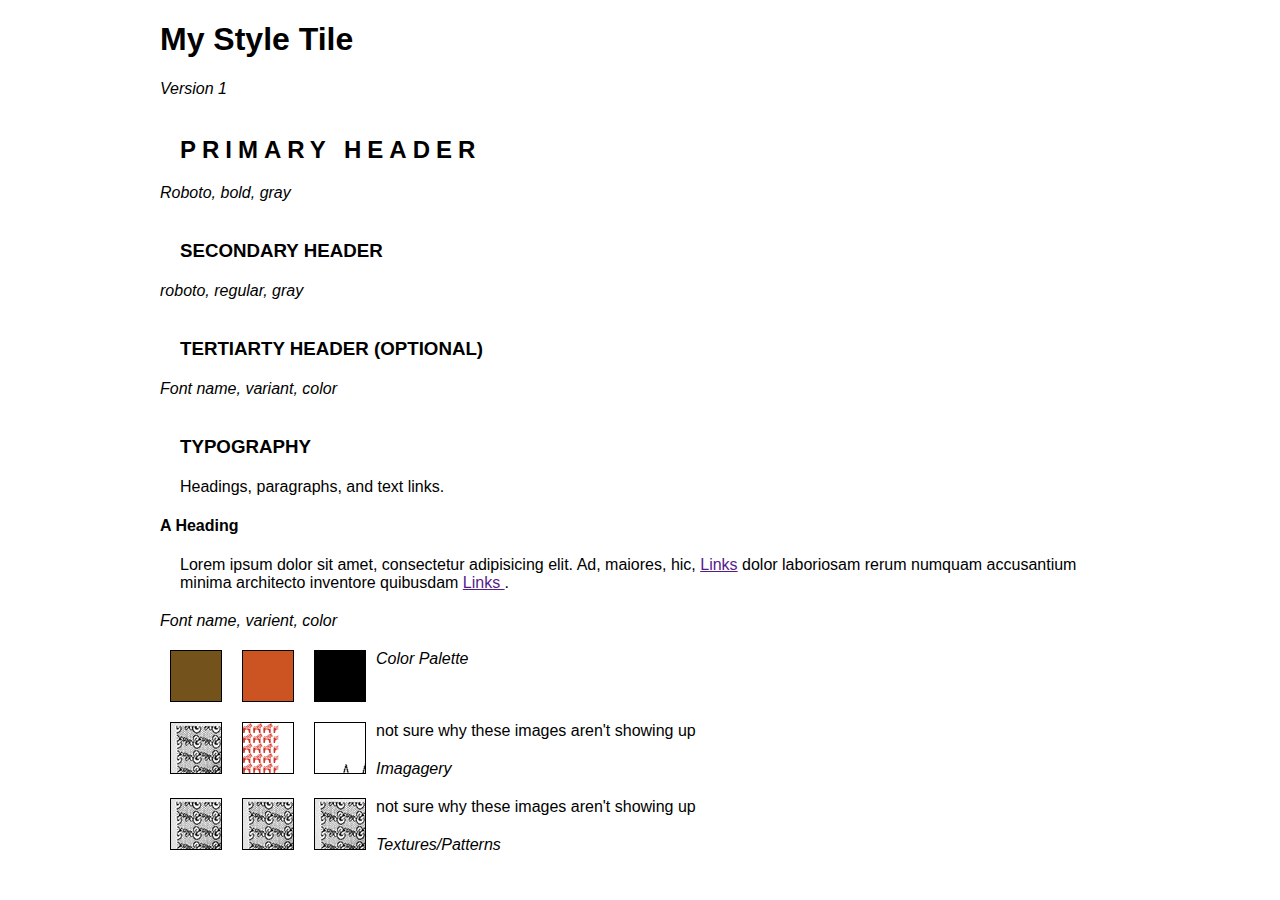
<file: style-tile-template-gh-pages/index.html>
<!doctype html>
<html lang="en">
<head>
  <meta charset="UTF-8" />
  <title>Style Tile</title>
	
  <link rel="stylesheet" href="css/normalize.css">
  <link rel="stylesheet" href="css/grid.css">	

  <link href='https://fonts.googleapis.com/css?family=Catamaran' rel='stylesheet' type='text/css'>
  			
  <link rel="stylesheet" href="css/styles.css">	
	
</head>
<body>
	
	<div class="container">
		

		<section>

			<h1>My Style Tile</h1>
			<em>Version 1</em>
			
			<br><br>

			<h2>Primary Header</h2>
			<em>Roboto, bold, gray</em>
			
			<br><br>

			<h3>Secondary Header</h3>
			<em>roboto, regular, gray</em>
			
			<br><br>

			<h3>Tertiarty Header (optional)</h3>
			<em>Font name, variant, color</em>

			<br><br>
			
			<h3>Typography</h3>
			<p>Headings, paragraphs, and text links.</p>

			<h4>A Heading</h4>	
			<p>Lorem ipsum dolor sit amet, consectetur adipisicing elit. Ad, maiores, hic, <a href="">Links</a> dolor laboriosam rerum numquam accusantium minima architecto inventore quibusdam <a href="">Links </a>.</p>
			<em>Font name, varient, color</em>
			
		</section>
		
		<section>
			<div class="color-1"></div>
			<div class="color-2"></div>
			<div class="color-3"></div>
			<em>Color Palette</em>

			<div class="clear"></div>
		</section>

		<section>
			<div class="imagery-1"></div>
			<div class="imagery-2"></div>
			<div class="imagery-3"></div>
			<p>not sure why these images aren't showing up</p>
			<em>Imagagery</em>

			<div class="clear"></div>
		</section>

		
		<section>
			<div class="pattern-1"></div>
			<div class="pattern-2"></div>
			<div class="pattern-3"></div>
			<p>not sure why these images aren't showing up</p>
			<em>Textures/Patterns</em>
            <div class="clear"></div>
		</section>

		<!-- Clearfix -->
		<div class="clear"></div>

	</div>
	
  
</body>
</html>
</file>
<file: style-tile-template-gh-pages/css/grid.css>
/*
 Width: 1000px
 # Columns : 12 
 Column width: 65px
 Gutter : 20px 

 */
.grid_1 { width: 65px; }
.grid_2 { width: 150px; }
.grid_3 { width: 235px; }
.grid_4 { width: 320px; }
.grid_5 { width: 405px; }
.grid_6 { width: 490px; }
.grid_7 { width: 575px; }
.grid_8 { width: 660px; }
.grid_9 { width: 745px; }
.grid_10 { width: 830px; }
.grid_11 { width: 915px; }
.grid_12 { width: 1000px; }

.grid_1,
.grid_2,
.grid_3,
.grid_4,
.grid_5,
.grid_6,
.grid_7,
.grid_8,
.grid_9,
.grid_10,
.grid_11,
.grid_12 {
	margin: 0 20px 10px 0;
	float: left;
	display: block;
}

.alpha{margin-left:0px;}
.omega{margin-right:0px;}

.container{
	width: 1000px; 
	margin: auto;
}



.clear{clear:both;display:block;overflow:hidden;visibility:hidden;width:0;height:0}.clearfix:after{clear:both;content:' ';display:block;font-size:0;line-height:0;visibility:hidden;width:0;height:0}* html .clearfix,*:first-child+html .clearfix{zoom:1}
</file>
<file: style-tile-template-gh-pages/css/styles.css>
/*here is my color palette*/
.color-1 {
    background: #74521c;
    
}
.color-2 {
    background: #cc5423;
}

.color-3 {
    background: #000;
}

/*here is my patterns*/
.pattern-1 {
    background-image: url('../../img/ampersand_90x67.jpg');
}
.pattern-2 {
    background-image: url('../../img/ampersand_90x67.jpg');
}
.pattern-3 {
    background-image: url('../../img/ampersand_90x67.jpg');
}


/*here is my imagery*/
.imagery-1 {
     background-image: url(../../img/ampersand_90x67.jpg);
    background: #;
}
.imagery-2 {
    background: url('../../img/progressBar35.svg');
}

.imagery-3 {
    background-image: url('../../img/Logo.gif')
}

/*Not sure why the images aren't showing up*/
/*typography*/

h2 {
    font-family: 'Roboto', sans-serif;
    text-transform:uppercase;
    letter-spacing: .25em;
}
/* Set Your Own Margin & Padding */
h2, h3{
    font-family: roboto, sans-serif;
    text-transform: uppercase;
	margin: 20px;
}

p {
    font-family: roboto, sans-serif;
    
	margin: 20px;
}
/* Layout for Style Tile*/
section {
	margin: 20px 20px;
}

.color-1,
.color-2,
.color-3,
.pattern-1,
.pattern-2,
.pattern-3, 
.imagery-1,
.imagery-2,
.imagery-3 {
	border: 1px solid #000;
	float: left;
	margin: 0 10px;
	height: 50px;
	width: 50px;
}


/* Show Grid */
.showgrid {
	background: url("../img/grid-bg.png") repeat-y;
}
</file>
